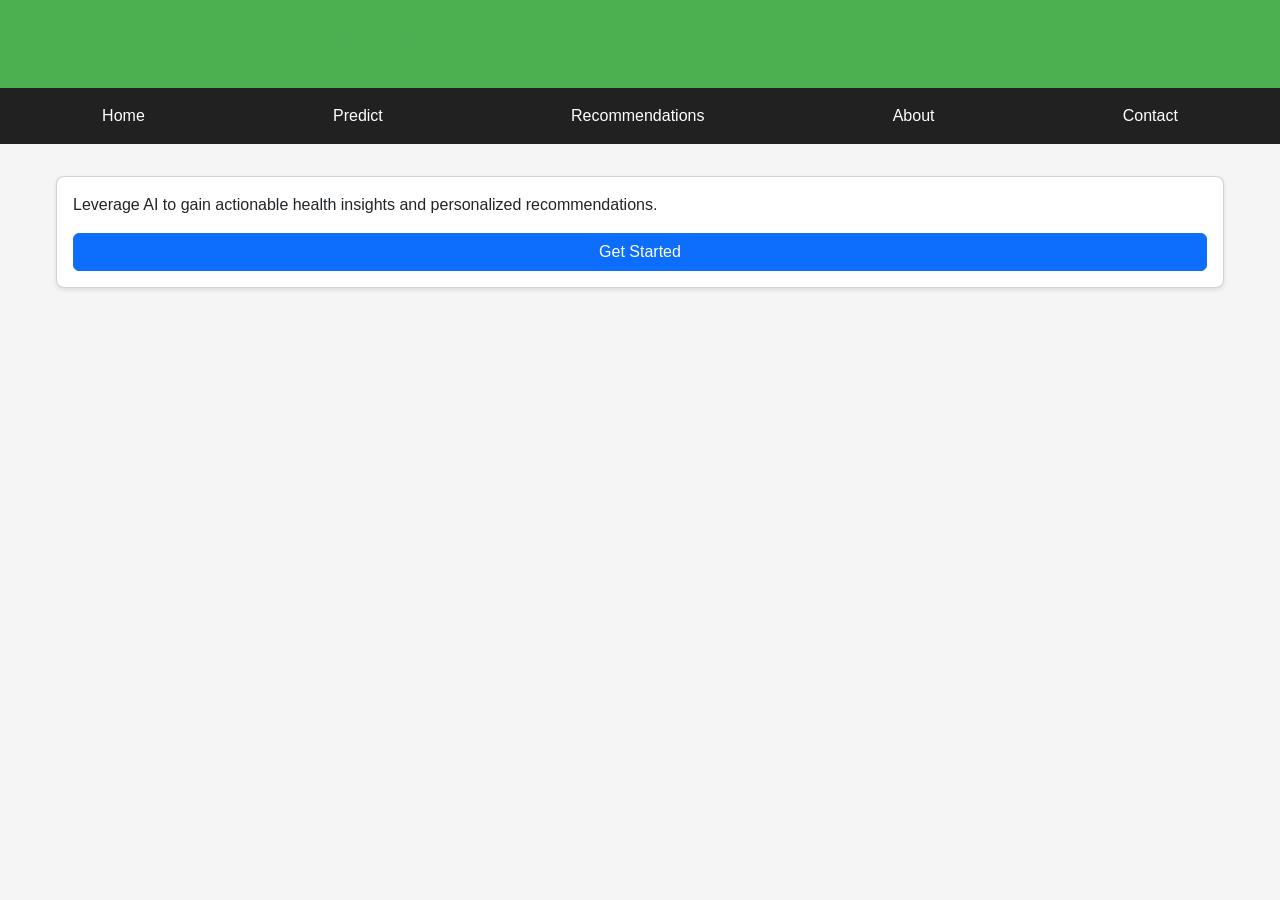
<file: templates/index.html>
<!DOCTYPE html>
<html lang="en">
<head>
    <meta charset="UTF-8">
    <meta name="viewport" content="width=device-width, initial-scale=1.0">
    <title>AI-Powered Health Predictor</title>
    <link href="https://cdn.jsdelivr.net/npm/bootstrap@5.3.0-alpha1/dist/css/bootstrap.min.css" rel="stylesheet">
    <link rel="stylesheet" href="/static/css/style.css">
</head>
<body>
    <header>
        <h1>Welcome to AI-Powered Health Predictor</h1>
    </header>
    <nav>
        <a href="/">Home</a>
        <a href="/predict">Predict</a>
        <a href="/recommendations">Recommendations</a>
        <a href="/about">About</a>
        <a href="/contact">Contact</a>
    </nav>
    <main class="container">
        <div class="card">
            <p>Leverage AI to gain actionable health insights and personalized recommendations.</p>
            <a href="/predict" class="btn btn-primary">Get Started</a>
        </div>
    </main>
    <script src="/static/js/main.js"></script>
</body>
</html>
</file>
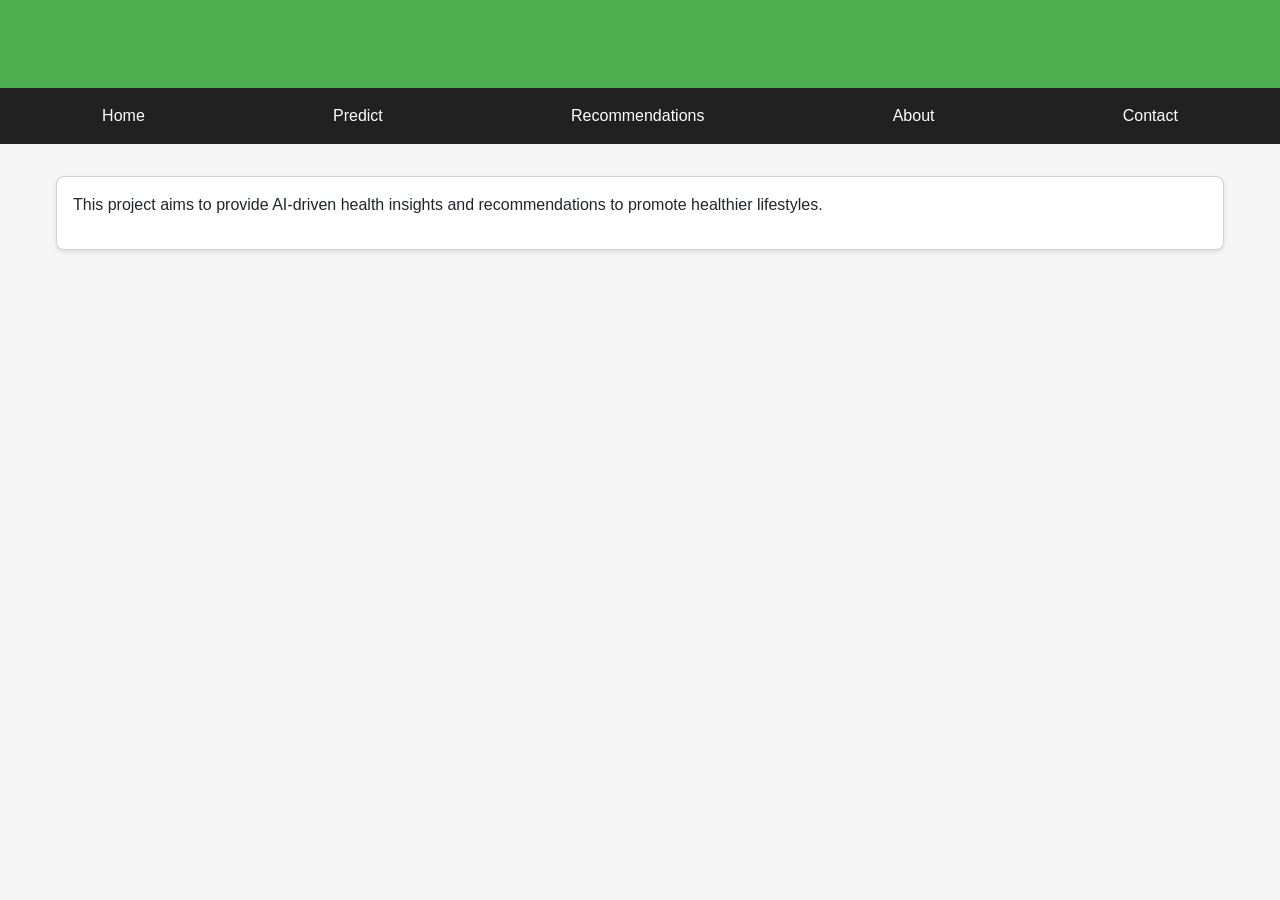
<file: templates/about.html>
<!DOCTYPE html>
<html lang="en">
<head>
    <meta charset="UTF-8">
    <meta name="viewport" content="width=device-width, initial-scale=1.0">
    <title>About</title>
    <link href="https://cdn.jsdelivr.net/npm/bootstrap@5.3.0-alpha1/dist/css/bootstrap.min.css" rel="stylesheet">
    <link rel="stylesheet" href="/static/css/style.css">
</head>
<body>
    <header>
        <h1>About Us</h1>
    </header>
    <nav>
        <a href="/">Home</a>
        <a href="/predict">Predict</a>
        <a href="/recommendations">Recommendations</a>
        <a href="/about">About</a>
        <a href="/contact">Contact</a>
    </nav>
    <main class="container">
        <div class="card">
            <p>This project aims to provide AI-driven health insights and recommendations to promote healthier lifestyles.</p>
        </div>
    </main>
    <script src="/static/js/main.js"></script>
</body>
</html>
</file>
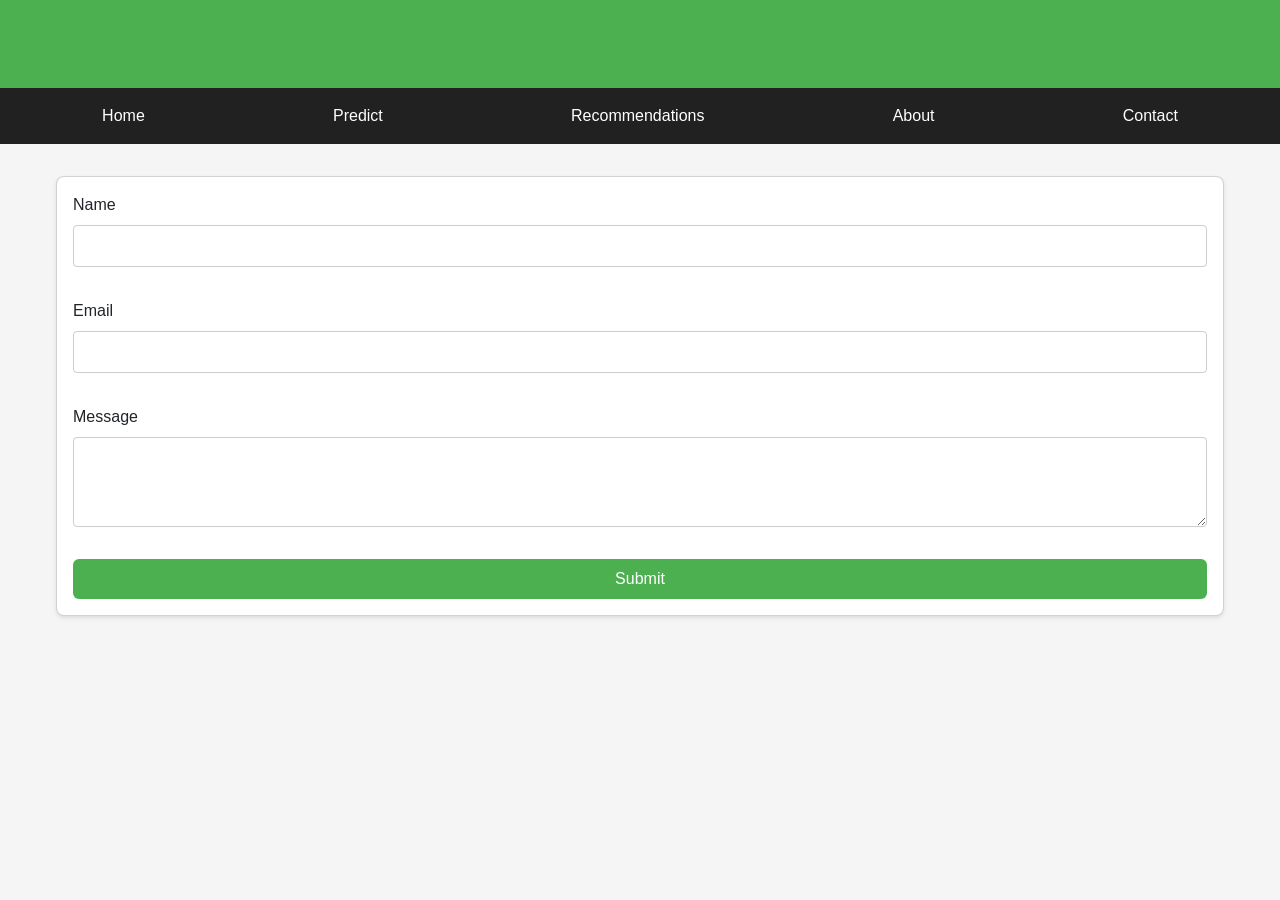
<file: templates/contact.html>
<!DOCTYPE html>
<html lang="en">
<head>
    <meta charset="UTF-8">
    <meta name="viewport" content="width=device-width, initial-scale=1.0">
    <title>Contact</title>
    <link href="https://cdn.jsdelivr.net/npm/bootstrap@5.3.0-alpha1/dist/css/bootstrap.min.css" rel="stylesheet">
    <link rel="stylesheet" href="/static/css/style.css">
</head>
<body>
    <header>
        <h1>Contact Us</h1>
    </header>
    <nav>
        <a href="/">Home</a>
        <a href="/predict">Predict</a>
        <a href="/recommendations">Recommendations</a>
        <a href="/about">About</a>
        <a href="/contact">Contact</a>
    </nav>
    <main class="container">
        <div class="card">
            <form>
                <div class="mb-3">
                    <label for="name" class="form-label">Name</label>
                    <input type="text" class="form-control" id="name" required>
                </div>
                <div class="mb-3">
                    <label for="email" class="form-label">Email</label>
                    <input type="email" class="form-control" id="email" required>
                </div>
                <div class="mb-3">
                    <label for="message" class="form-label">Message</label>
                    <textarea class="form-control" id="message" rows="3" required></textarea>
                </div>
                <button type="submit" class="btn btn-primary">Submit</button>
            </form>
        </div>
    </main>
    <script src="/static/js/main.js"></script>
</body>
</html>
</file>
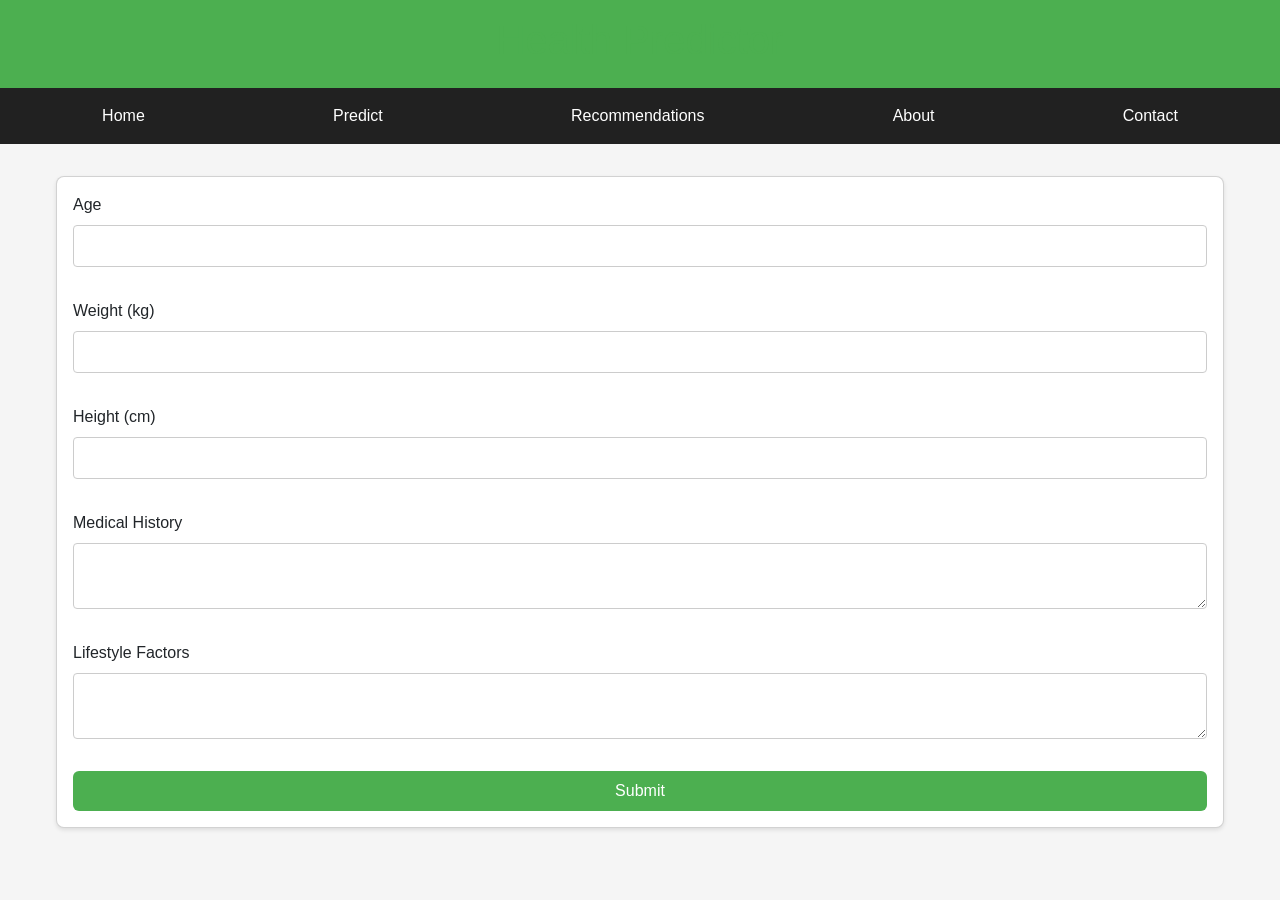
<file: templates/predict.html>
<!DOCTYPE html>
<html lang="en">
<head>
    <meta charset="UTF-8">
    <meta name="viewport" content="width=device-width, initial-scale=1.0">
    <title>Health Predictor</title>
    <link href="https://cdn.jsdelivr.net/npm/bootstrap@5.3.0-alpha1/dist/css/bootstrap.min.css" rel="stylesheet">
    <link rel="stylesheet" href="/static/css/style.css">
</head>
<body>
    <header>
        <h1>Health Predictor</h1>
    </header>
    <nav>
        <a href="/">Home</a>
        <a href="/predict">Predict</a>
        <a href="/recommendations">Recommendations</a>
        <a href="/about">About</a>
        <a href="/contact">Contact</a>
    </nav>
    <main class="container">
        <div class="card">
            <form action="/api/predict" method="post">
                <div class="mb-3">
                    <label for="age" class="form-label">Age</label>
                    <input type="number" class="form-control" id="age" name="age" required>
                </div>
                <div class="mb-3">
                    <label for="weight" class="form-label">Weight (kg)</label>
                    <input type="number" step="0.1" class="form-control" id="weight" name="weight" required>
                </div>
                <div class="mb-3">
                    <label for="height" class="form-label">Height (cm)</label>
                    <input type="number" step="0.1" class="form-control" id="height" name="height" required>
                </div>
                <div class="mb-3">
                    <label for="medical_history" class="form-label">Medical History</label>
                    <textarea class="form-control" id="medical_history" name="medical_history"></textarea>
                </div>
                <div class="mb-3">
                    <label for="lifestyle_factors" class="form-label">Lifestyle Factors</label>
                    <textarea class="form-control" id="lifestyle_factors" name="lifestyle_factors"></textarea>
                </div>
                <button type="submit" class="btn btn-primary">Submit</button>
            </form>
        </div>
    </main>
    <script src="/static/js/main.js"></script>
</body>
</html>
</file>
<file: static/css/style.css>
:root {
    --primary-color: #4CAF50;
    --secondary-color: #212121;
    --background-color: #F5F5F5;
    --text-color: #212121;
    --font-family: 'Arial', sans-serif;
}

body {
    background-color: var(--background-color);
    color: var(--text-color);
    font-family: var(--font-family);
    margin: 0;
    padding: 0;
}

header {
    background-color: var(--primary-color);
    color: white;
    padding: 1rem;
    text-align: center;
}

nav {
    display: flex;
    justify-content: space-around;
    background-color: var(--secondary-color);
    padding: 0.5rem;
}

nav a {
    color: white;
    text-decoration: none;
    padding: 0.5rem 1rem;
    transition: background-color 0.3s ease;
}

nav a:hover {
    background-color: var(--primary-color);
}

.container {
    max-width: 1200px;
    margin: 0 auto;
    padding: 1rem;
}

h1, h2, h3, h4, h5, h6 {
    color: var(--primary-color);
}

.card {
    background-color: white;
    border-radius: 8px;
    box-shadow: 0 2px 4px rgba(0, 0, 0, 0.1);
    padding: 1rem;
    margin: 1rem 0;
}

form {
    display: flex;
    flex-direction: column;
    gap: 1rem;
}

form .form-control {
    padding: 0.5rem;
    border-radius: 4px;
    border: 1px solid #ccc;
}

form .btn {
    background-color: var(--primary-color);
    color: white;
    border: none;
    padding: 0.5rem 1rem;
    cursor: pointer;
    transition: background-color 0.3s ease;
}

form .btn:hover {
    background-color: darken(var(--primary-color), 10%);
}

.table {
    width: 100%;
    border-collapse: collapse;
    margin: 1rem 0;
}

.table th, .table td {
    border: 1px solid #ddd;
    padding: 0.5rem;
    text-align: left;
}

.table th {
    background-color: var(--primary-color);
    color: white;
}

@media (max-width: 768px) {
    nav {
        flex-direction: column;
    }

    .container {
        padding: 0.5rem;
    }
}

.fade-in {
    opacity: 0;
    animation: fadeIn 0.5s forwards;
}

@keyframes fadeIn {
    to {
        opacity: 1;
    }
}
</file>
